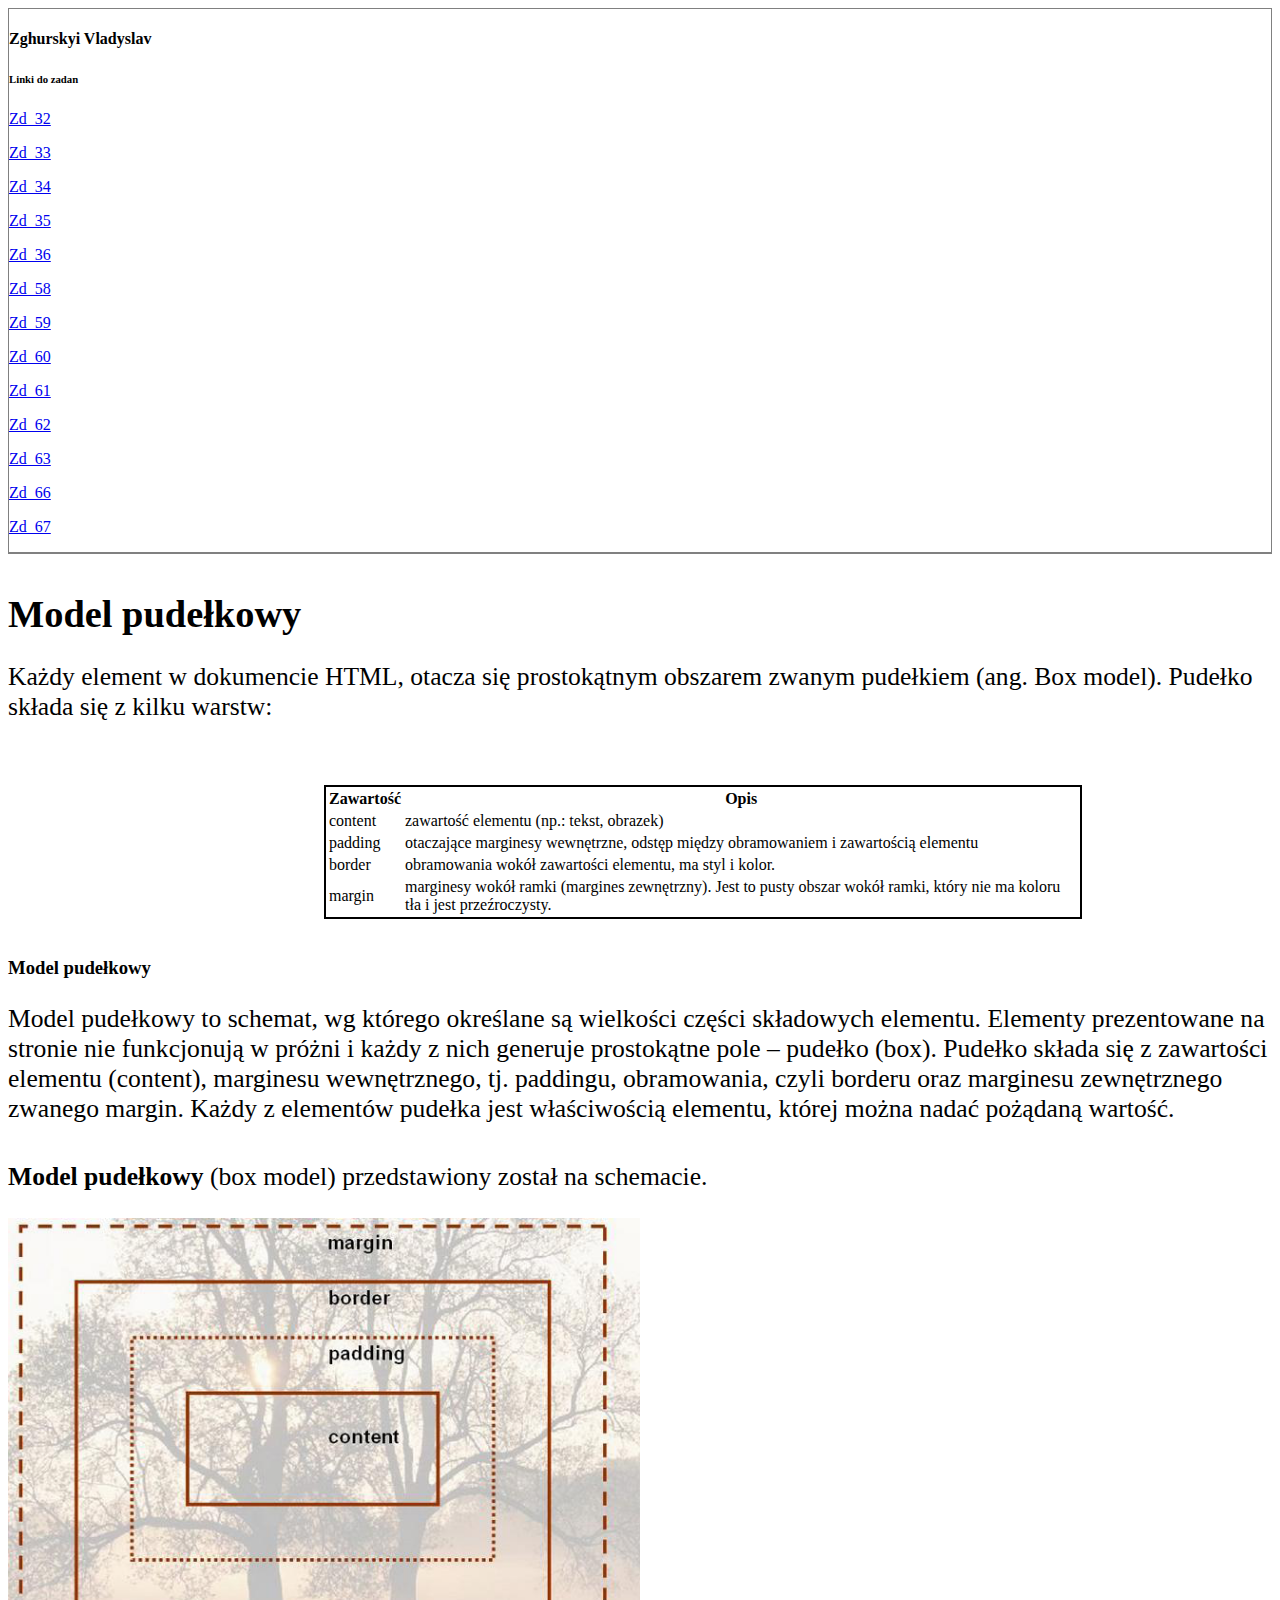
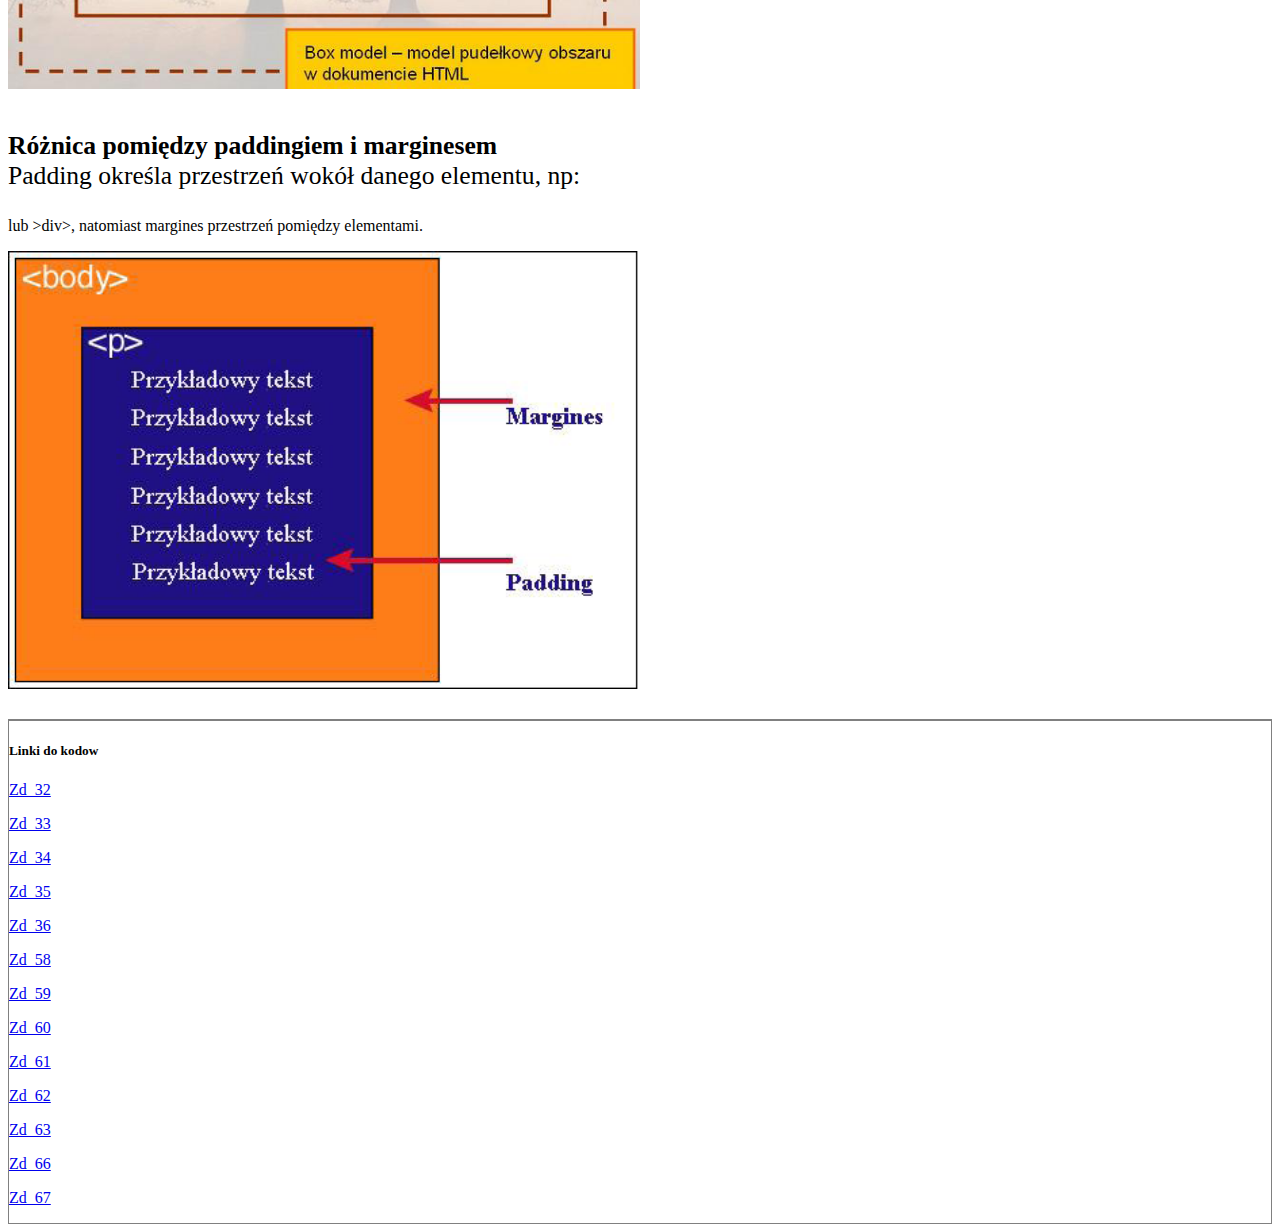
<file: index.html>
<!DOCTYPE html>
<html lang="en">
    <head>
        <meta charset="UTF-8">
        <meta http-equiv="X-UA-Compatible" content="IE=edge">
        <meta name="viewport" content="width=device-width, initial-scale=1.0">
        <title>Zghurskyi_Zd_32</title>
        <link href="https://cdn.jsdelivr.net/npm/bootstrap@5.0.2/dist/css/bootstrap.min.css" rel="stylesheet" integrity="sha384-EVSTQN3/azprG1Anm3QDgpJLIm9Nao0Yz1ztcQTwFspd3yD65VohhpuuCOmLASjC" crossorigin="anonymous">
        <link href="./styles/style_main.css" rel="stylesheet">
        <script src="https://cdn.jsdelivr.net/npm/bootstrap@5.0.2/dist/js/bootstrap.bundle.min.js" integrity="sha384-MrcW6ZMFYlzcLA8Nl+NtUVF0sA7MsXsP1UyJoMp4YLEuNSfAP+JcXn/tWtIaxVXM" crossorigin="anonymous"></script>
    
        <style>
            .title_content{
                margin-top: 3%;
                margin-bottom: 2%;
                color: black;
                font-size: 3vw;
            }
            .text{
                font-size:2vw;
            }
        </style>
    </head>
    <body>
        <div class="container h-100">
            <div class="row h-100">
                <div class="col-sm-2 col-md-2 col-lg-2" style="border: 1px solid gray;">
                    <h4 class="text-center mb-4 mt-1">Zghurskyi Vladyslav</h4>
                    <h6 class="text-center mb-4 text-danger">Linki do zadan</h6>
                    <a class="link-primary" href="./index.html"><p class="text-center">Zd_32</p></a>
                    <a class="link-primary" href="./zd_33/zd_33.html"><p class="text-center">Zd_33</p></a>
                    <a class="link-primary" href="./zd_34/zd_34.html"><p class="text-center">Zd_34</p></a>
                    <a class="link-primary" href="./zd_35/zd_35.html"><p class="text-center">Zd_35</p></a>
                    <a class="link-primary" href="./zd_36/zd_36.html"><p class="text-center">Zd_36</p></a>
                    <a class="link-primary" href="./zd_58/zd_58.html"><p class="text-center">Zd_58</p></a>
                    <a class="link-primary" href="./zd_59/zd_59.html"><p class="text-center">Zd_59</p></a>
                    <a class="link-primary" href="./zd_60/zd_60.html"><p class="text-center">Zd_60</p></a>
                    <a class="link-primary" href="./zd_61/zd_61.html"><p class="text-center">Zd_61</p></a>
                    <a class="link-primary" href="./zd_62/zd_62.html"><p class="text-center">Zd_62</p></a>
                    <a class="link-primary" href="./zd_63/zd_63.html"><p class="text-center">Zd_63</p></a>
                    <a class="link-primary" href="./zd_66/zd_66.html"><p class="text-center">Zd_66</p></a>
                    <a class="link-primary" href="./zd_67/zd_67.html"><p class="text-center">Zd_67</p></a>

                </div>
                <div class="col-sm-8 col-md-8 col-lg-8" style="border-top: 1px solid gray;border-bottom: 1px solid gray;">
                    <div class="row">
                        <h1 class="title_content text-center">Model pudełkowy</h1>
                        <p class="text">Każdy element w dokumencie HTML, otacza się prostokątnym obszarem zwanym pudełkiem (ang. Box model). Pudełko składa się z kilku warstw:</p>
                        <table class="table table-bordered" style="border:2px solid black;width:60%;margin-left:25%;margin-top:5%;">
                          <thead>
                            <tr>
                              <th scope="col">Zawartość</th>
                              <th scope="col">Opis</th>
                            </tr>
                            <tr>
                              <td>content</td>
                              <td>zawartość elementu (np.: tekst, obrazek)</td>
                            </tr>
                            <tr>
                              <td>padding</td>
                              <td>otaczające marginesy wewnętrzne, odstęp między obramowaniem i zawartością elementu</td>
                            </tr>
                            <tr>
                              <td>border</td>
                              <td>obramowania wokół zawartości elementu, ma styl i kolor.</td>
                            </tr>
                            <tr>
                              <td>margin</td>
                              <td>marginesy wokół ramki (margines zewnętrzny). Jest to pusty obszar wokół ramki, który nie ma koloru tła i jest przeźroczysty.</td>
                            </tr>
                          </thead>
                        </table>
                        </div>
                        <div class="row" style="margin-top:3%;">
                        <h3>Model pudełkowy</h3>
                        <p class="text"> Model pudełkowy to schemat, wg którego określane są wielkości części składowych elementu. Elementy prezentowane na stronie nie funkcjonują w próżni i każdy z nich generuje prostokątne pole – pudełko (box). Pudełko składa się z zawartości elementu (content), marginesu wewnętrznego, tj. paddingu, obramowania, czyli borderu oraz marginesu zewnętrznego zwanego margin. Każdy z elementów pudełka jest właściwością elementu, której można nadać pożądaną wartość.</p>
                        </div>
                        <div class="row">
                        <p class="text" style="margin-top:3%;"><strong>Model pudełkowy</strong> (box model) przedstawiony został na schemacie.</p>
                        <img src="./images/image_1.png" style="width:50%;">
                        <p class="text" style="margin-top:3%;"><strong>Różnica pomiędzy paddingiem i marginesem</strong><br/>Padding określa przestrzeń wokół danego elementu, np: <p> lub >div>, natomiast margines przestrzeń pomiędzy elementami.</p>
                        <img src="./images/image_2.png" style="width:50%;">
                        <p class="text">
                    </div>
                </div>
                <div class="col-sm-2 col-md-2 col-lg-2" style="border: 1px solid gray;">
                    <h5 class="text-center mt-5 mb-4">Linki do kodow</h5>
                    <a class="link-primary" href="https://github.com/Vladislav-zv/ExerciseTechnikumCSS/blob/main/index.html"><p class="text-center">Zd_32</p></a>
                    <a class="link-primary" href="https://github.com/Vladislav-zv/ExerciseTechnikumCSS/blob/main/zd_33/zd_33.html"><p class="text-center">Zd_33</p></a>
                    <a class="link-primary" href="https://github.com/Vladislav-zv/ExerciseTechnikumCSS/tree/main/zd_34"><p class="text-center">Zd_34</p></a>
                    <a class="link-primary" href="https://github.com/Vladislav-zv/ExerciseTechnikumCSS/blob/main/zd_35/zd_35.html"><p class="text-center">Zd_35</p></a>
                    <a class="link-primary" href="https://github.com/Vladislav-zv/ExerciseTechnikumCSS/blob/main/zd_36/zd_36.html"><p class="text-center">Zd_36</p></a>
                    <a class="link-primary" href="https://github.com/Vladislav-zv/ExerciseTechnikumCSS/blob/main/zd_58/zd_58.html"><p class="text-center">Zd_58</p></a>
                    <a class="link-primary" href="https://github.com/Vladislav-zv/ExerciseTechnikumCSS/blob/main/zd_59/zd_59.html"><p class="text-center">Zd_59</p></a>
                    <a class="link-primary" href="https://github.com/Vladislav-zv/ExerciseTechnikumCSS/blob/main/zd_60/zd_60.html"><p class="text-center">Zd_60</p></a>
                    <a class="link-primary" href="https://github.com/Vladislav-zv/ExerciseTechnikumCSS/blob/main/zd_61/zd_61.html"><p class="text-center">Zd_61</p></a>
                    <a class="link-primary" href="https://github.com/Vladislav-zv/ExerciseTechnikumCSS/blob/main/zd_62/zd_62.html"><p class="text-center">Zd_62</p></a>
                    <a class="link-primary" href="https://github.com/Vladislav-zv/ExerciseTechnikumCSS/blob/main/zd_63/zd_63.html"><p class="text-center">Zd_63</p></a>
                    <a class="link-primary" href="https://github.com/Vladislav-zv/ExerciseTechnikumCSS/blob/main/zd_66/zd_66.html"><p class="text-center">Zd_66</p></a>
                    <a class="link-primary" href="https://github.com/Vladislav-zv/ExerciseTechnikumCSS/blob/main/zd_67/zd_67.html"><p class="text-center">Zd_67</p></a>

                </div>
            </div>
        </div>
    </body>
</html>
</file>
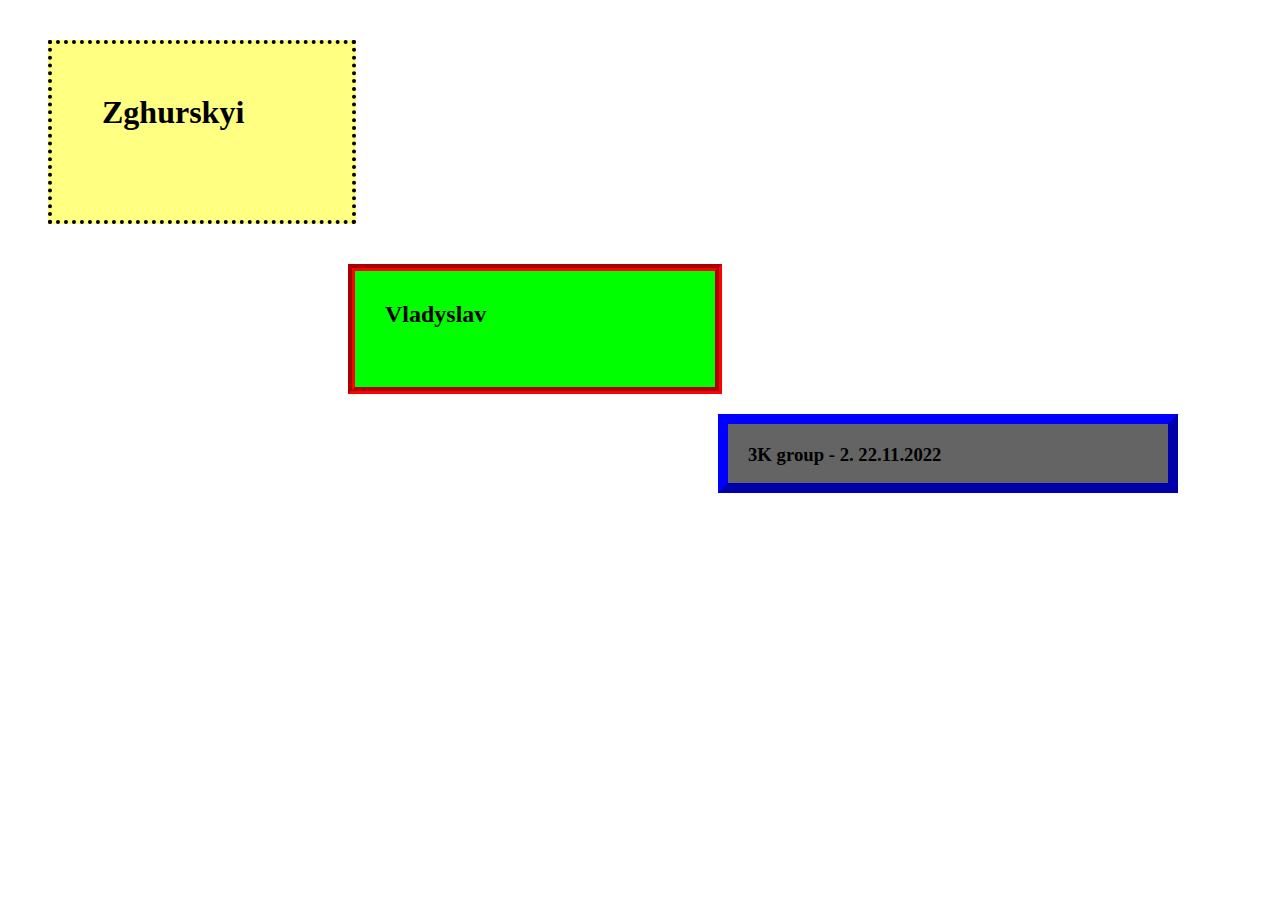
<file: zd_33/zd_33.html>
<!DOCTYPE html>
<html lang="en">
    <head>
        <meta charset="UTF-8">
        <meta http-equiv="X-UA-Compatible" content="IE=edge">
        <meta name="viewport" content="width=device-width, initial-scale=1.0">
        <title>Zghurskyi_Zd_33</title>
        <link href="../styles/style_main.css" rel="stylesheet">
        
    
        <style type="text/css">
            h1 { 
            width: 200px;
            height:2cm;
            padding : 50px;
            margin : 40px;
            border : 4px dotted black;
            background : rgb(255,255,130);
            }
            h2 { 
            width: 300px;
            height:1.5cm;
            padding : 30px;
            margin-left : 340px;
            border : 7px groove red;
            background : rgb(0,255,0);
            }
            h3 { 
            width: 400px;
            height:0.5cm;
            padding : 20px;
            margin-left : 710px;
            border : 10px outset blue;
            background : rgb(100,100,100);
            }
            </style>
    
    </head>
    <body>
        <h1>Zghurskyi</h1>
        <h2>Vladyslav</h2>
        <h3>3K group - 2. 22.11.2022</h3>
    </body>
</file>
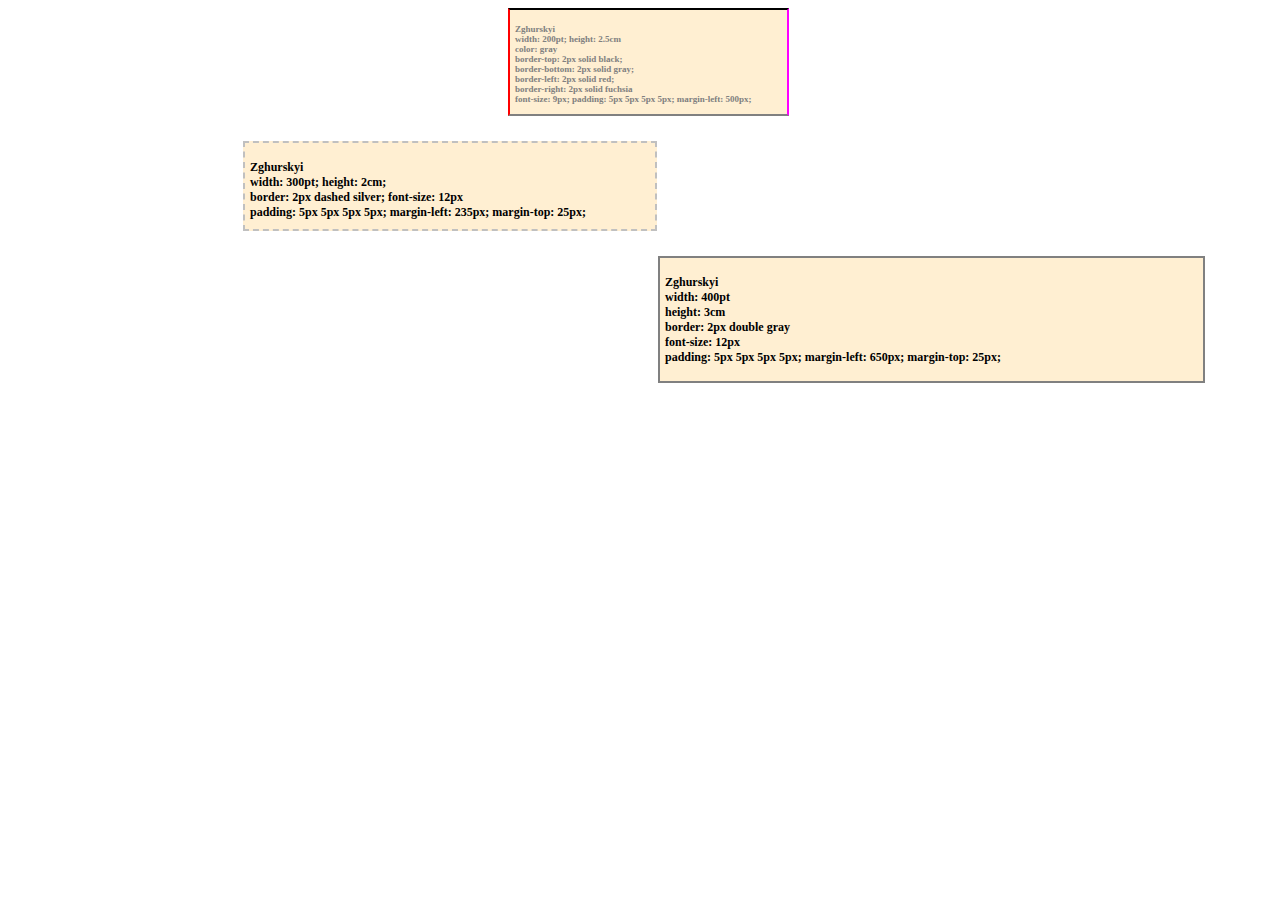
<file: zd_34/zd_34.html>
<!DOCTYPE html>
<html lang="en">
<head>
    <meta charset="UTF-8">
    <meta http-equiv="X-UA-Compatible" content="IE=edge">
    <meta name="viewport" content="width=device-width, initial-scale=1.0">
    <title>Zghurskyi_Zd_34</title>
    <link href="./style_34.css" rel="stylesheet">

    <style>
        html,body{
            height: 100%;
            width: 100%;
        }
        h1{
            width: 200pt;
            height: 2.5cm;
            color: gray;
            border-top: 2px solid black;
            border-bottom: 2px solid gray;
            border-left: 2px solid red;
            border-right: 2px solid fuchsia ;
            font-size: 9px;
            padding: 5px 5px 5px 5px;
            margin-left: 500px;
            background-color: rgb(255, 239, 210);
        }
        h2{
            width: 300pt;
            height: 2cm;
            border: 2px dashed silver;
            font-size: 12px;
            padding: 5px 5px 5px 5px;
            margin-left: 235px;
            margin-top: 25px;
            background-color: rgb(255, 239, 210);
        }
        p{
            text-align:start;
        }
    </style>
</head>
<body>
    <h1>
        <p>Zghurskyi<br/>
            width: 200pt;
            height: 2.5cm<br/>
            color: gray<br/>
            border-top: 2px solid black;<br/>
            border-bottom: 2px solid gray;<br/>
            border-left: 2px solid red;<br/>
            border-right: 2px solid fuchsia<br/>
            font-size: 9px;
            padding: 5px 5px 5px 5px; margin-left: 500px;
        </p>
    </h1>
    <h2>
        <p>Zghurskyi<br/>
            width: 300pt;
            height: 2cm;<br/>
            border: 2px dashed silver;
            font-size: 12px<br/>
            padding: 5px 5px 5px 5px; margin-left: 235px;
            margin-top: 25px;
        </p>
    </h2>
    <h3>
        <p>Zghurskyi<br/>
            width: 400pt<br/>
            height: 3cm<br/>
            border: 2px double gray<br/>
            font-size: 12px<br/>
            padding: 5px 5px 5px 5px; margin-left: 650px;
            margin-top: 25px;
        </p>
    </h3>
    <!-- Zghurskyi Vladyslav -->
</body>
</file>
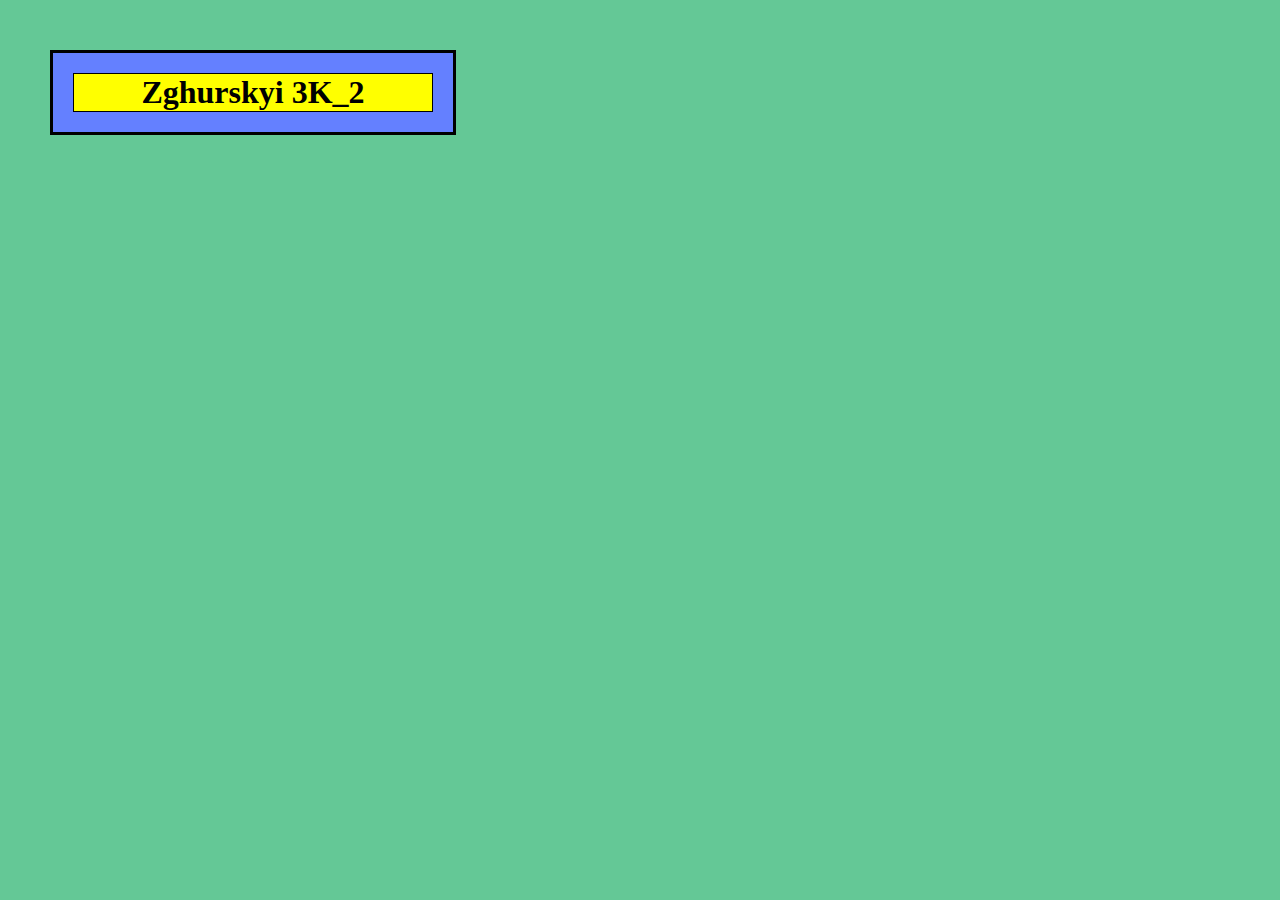
<file: zd_35/zd_35.html>
<!DOCTYPE html>
<html>
    <head>
        <title>Zghurskyi, Zd_35</title>
        <meta charset="utf-8" />
        <style type="text/css">
            body{
            background-color: rgb(100,200,150);
            text-align : center;
            margin : 50px;
            }   
            div {
            background : rgb(100,128,255);
            width : 400px;
            border : 3px black solid;
            }
            h1 {
            margin : 20px;
            border : 1px solid black;
            background : rgb(255,255,0);
            }
        </style>
    </head>
<body>
<div><h1>Zghurskyi 3K_2</h1></div>
</body>
</html>
<!-- Zghurskyi Vladyslav, 3K_2, 22.11.2022 -->
</file>
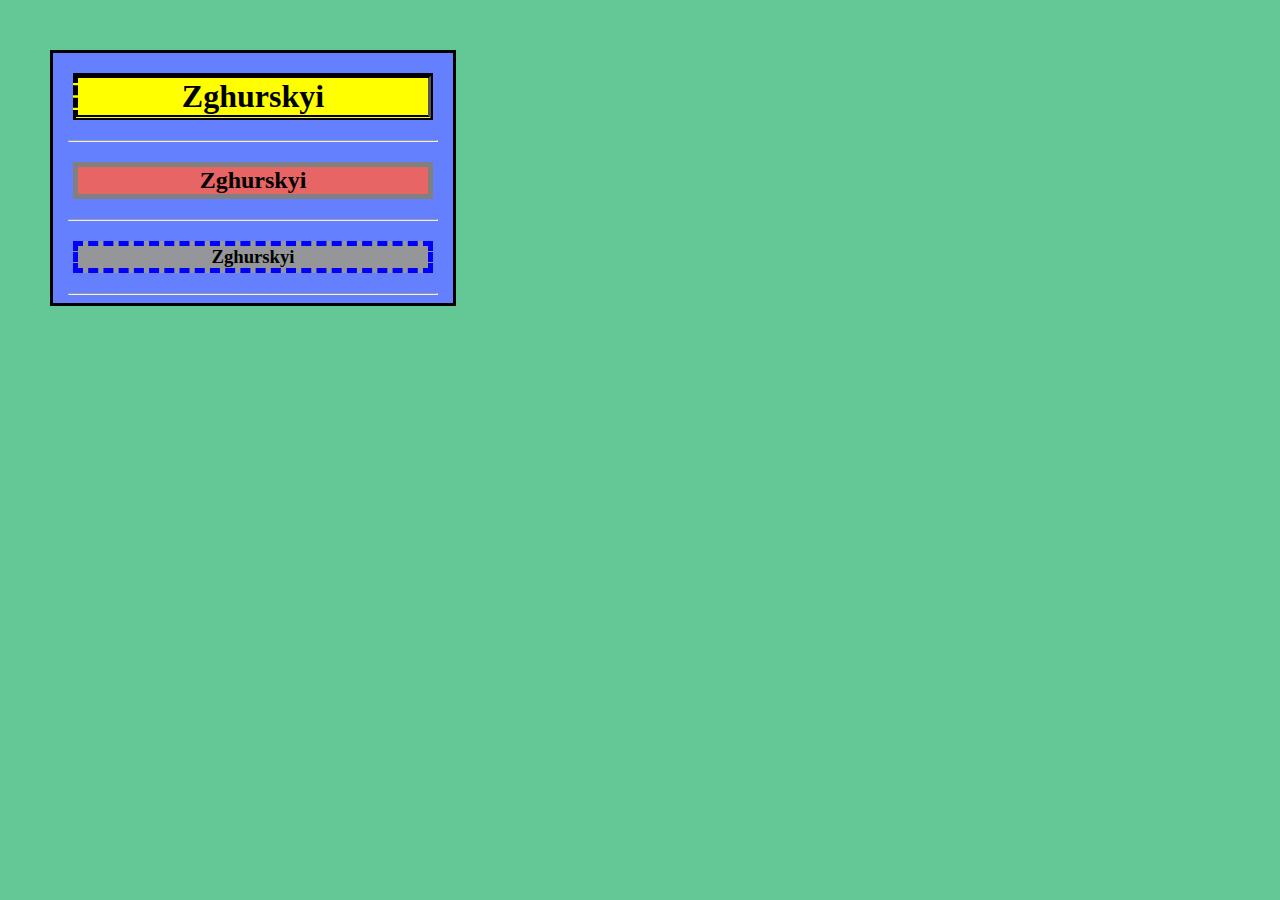
<file: zd_36/zd_36.html>
<!DOCTYPE html>
<html lang="en">
<head>
    <meta charset="UTF-8">
    <meta http-equiv="X-UA-Compatible" content="IE=edge">
    <meta name="viewport" content="width=device-width, initial-scale=1.0">
    <title>Zghurskyi_Zd_36</title>

    <style type="text/css">
        body{
        background-color: rgb(100,200,150);
        text-align : center;
        margin : 50px;
        }   
        div {
        background : rgb(100,128,255);
        width : 400px;
        border : 3px black solid;
        }
        h1 {
        margin : 20px;
        border-top: 5px solid black;
        border-bottom: 5px double black;
        border-left: 5px dashed black;
        border-right: 5px ridge black;
        background : rgb(255,255,0);
        }
        h2 {
        margin : 20px;
        border: 5px solid gray;
        background : rgb(231, 101, 101);
        }
        h3 {
        margin : 20px;
        border: 5px dashed blue;;
        background : rgb(149, 150, 153);
        }
    </style>
</head>
<body>
    <div>
        <h1>Zghurskyi</h1>
        <hr style="margin-left: 15px;margin-right: 15px;">
        <h2>Zghurskyi</h2>
        <hr style="margin-left: 15px;margin-right: 15px;">
        <h3>Zghurskyi</h3>
        <hr style="margin-left: 15px;margin-right: 15px;">
    </div>
</body>
</html>
</file>
<file: styles/style_main.css>
<<<<<<< HEAD
html, body{
    width: 100%;
    height: 100%;
=======
html, body{
    width: 100%;
    height: 100%;
>>>>>>> b5801b2c3270fdc52ba750ff731ee433f0734f22
}
</file>
<file: zd_34/style_34.css>
h3{
    width: 400pt;
    height: 3cm;
    border: 2px double gray;
    font-size: 12px;
    padding: 5px 5px 5px 5px;
    margin-left: 650px;
    margin-top: 25px;
    background-color: rgb(255, 239, 210);
}
</file>
